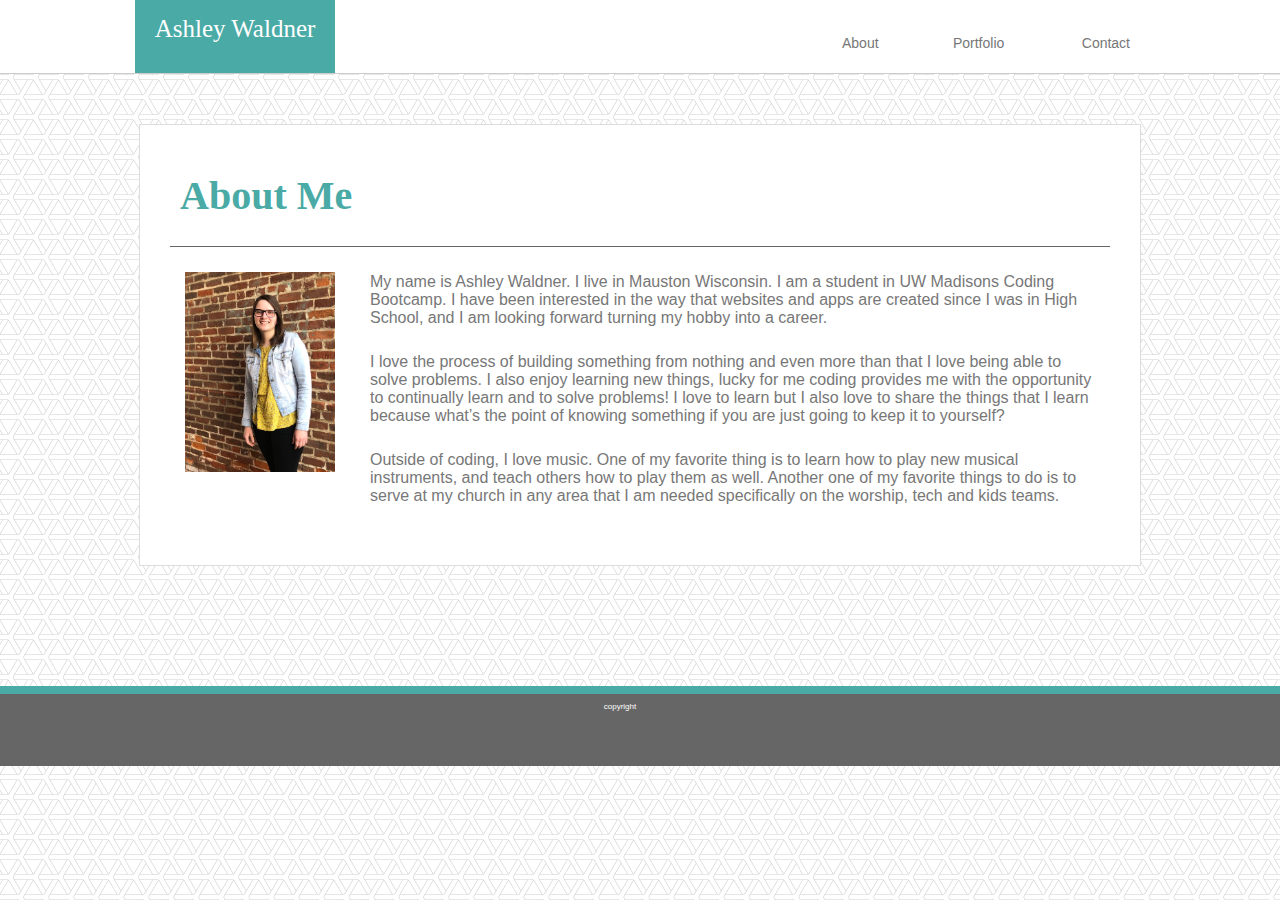
<file: index.html>
<!DOCTYPE html>
<html lang="en">
<head>
    <meta charset="UTF-8">
    <meta name="viewport" content="width=device-width, initial-scale=1.0">
    
    <link rel="stylesheet" type="text/css" href="assets/css/style.css">

    <title>Ashley Waldner - About Me</title>
</head>
<body style="background: url(assets/images/webb.png);" >
   
    <section class="top">
     <div class="logo-and-nav">
        
         <div class="logo">
            <p>Ashley Waldner</p>
         </div>
        
         <nav class="nav">
            <div class="inner-nav">
                <div id="item0">

                </div>

                <div id="item1">
                 <a href="index.html"><p>About</p></a>
                </div>

                <div id="item2">
                 <a href="portfolio.html"><p>Portfolio</p></a>
                </div>

                 <div id="item3">
                 <a href="contact.html"><p>Contact</p></a>
                </div>
            
            </div>
        </nav>
     </div>
    </section>

    
    <section class="middle">
        
        <h1 class="heading">About Me</h1>

       
        <div class="border">
            <p></p>
        </div>

       
        <div class="about">

            <div class="img">

              <img src="assets/images/profile.JPG" alt="Profile Photo" width="150" height="200" style="float: left;">
           
            </div>

            <div class="main-content">
                <p>
                    My name is Ashley Waldner. I live in Mauston Wisconsin. I am a student in UW Madisons Coding Bootcamp. I have been interested in the way that websites and apps are created since I was in High School, and I am looking forward turning my hobby into a career. 
                </p>
                <p>
                    I love the process of building something from nothing and even more than that I love being able to solve problems. I also enjoy learning new things, lucky for me coding provides me with the opportunity to continually learn and to solve problems! I love to learn but I also love to share the things that I learn because what’s the point of knowing something if you are just going to keep it to yourself?
                </p>
                <p> 
                    Outside of coding, I love music. One of my favorite thing is to learn how to play new musical instruments, and teach others how to play them as well. Another one of my favorite things to do is to serve at my church in any area that I am needed specifically on the worship, tech and kids teams. 
                </p>
            </div>
        </div>
    </section>
    
   
    <!--copywright-->
    <footer class="footer">
        <p>copyright</p>
    </footer>





</body>

</html>
</file>
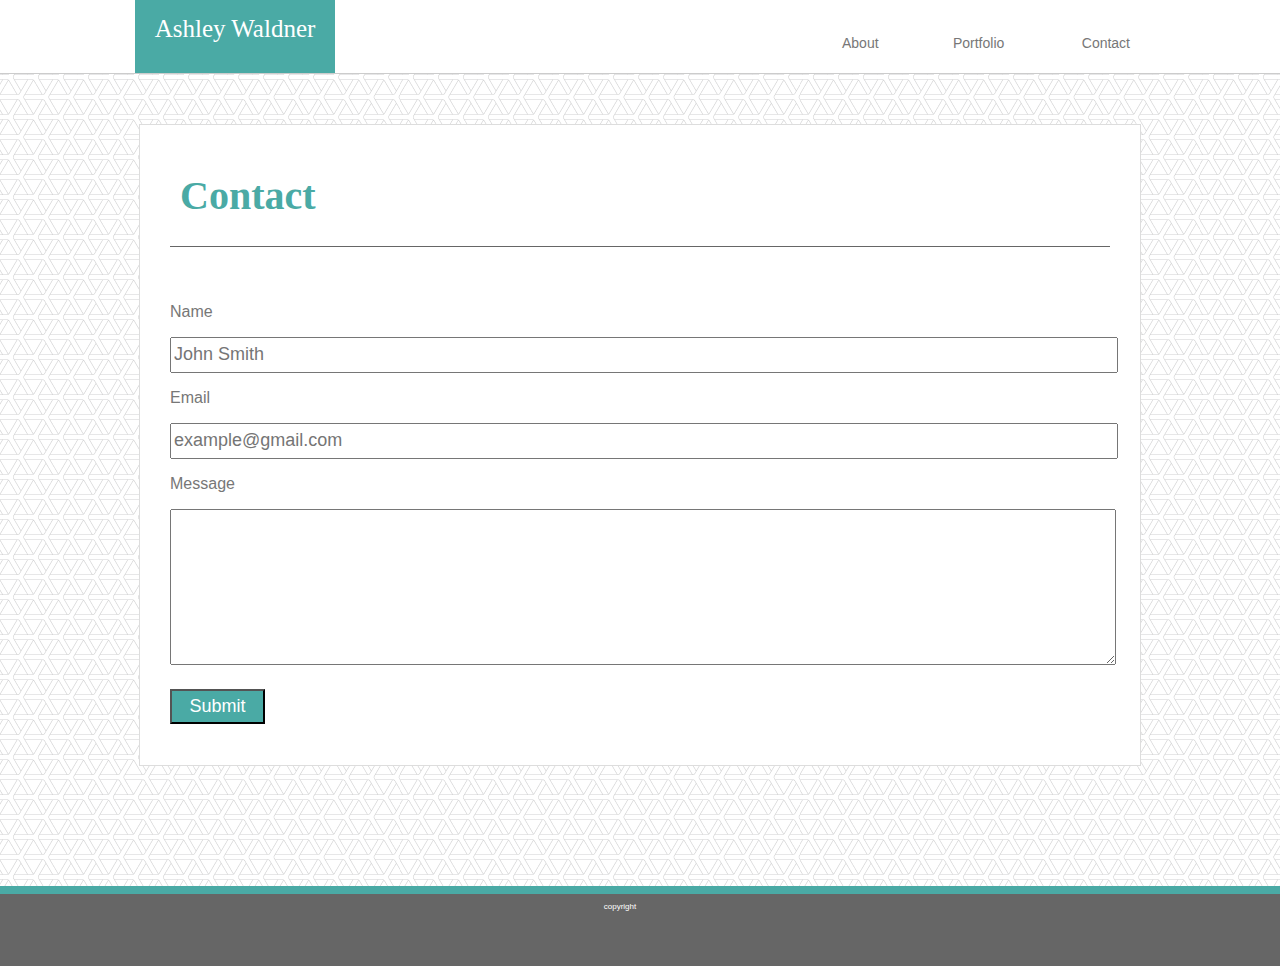
<file: contact.html>
<!DOCTYPE html>
<html lang="en">
<head>
    <meta charset="UTF-8">
    <meta name="viewport" content="width=device-width, initial-scale=1.0">
    <link rel="stylesheet" type="text/css" href="assets/css/style.css">
    <title>Ashley Waldner-contact</title>
</head>
<body style="background: url(assets/images/webb.png);">
    <section class="top">
       
        <div class="logo-and-nav">
            <!--logo-->
            <div class="logo">
                <p>Ashley Waldner</p>
            </div>
            
            <!--navigation-->
             
            <nav class="nav">
                <div class="inner-nav">
                    <div id="item0">

                    </div>

                    <div id="item1">
                     <a href="index.html"><p>About</p></a>
                    </div>

                    <div id="item2">
                     <a href="portfolio.html"><p>Portfolio</p></a>
                    </div>

                     <div id="item3">
                     <a href="contact.html"><p>Contact</p></a>
                    </div>
                
                </div>
            </nav>
        </div>
    </section>
    
    

    <section class="cmiddle">
        <h1 class="heading">Contact</h1>

        <!--fake box for border-->
        <div class="border">
            <p></p>
        </div>

       
        <!--about me-->
        <div class="contact">
           
            <form id="contact" method="post">
                <p>Name</p>
                <input name="name" type="text" class="form-control" placeholder="John Smith" required><br>
                <p>Email</p>
                <input name="email" type="text" class="form-control" placeholder="example@gmail.com" required><br>
                <p>Message</p>
                <textarea name="message" class="form-control-m" placeholder="" rows="4" required></textarea><br>
                <div class="sumbit">
                    <input type="submit" class="submit" value="Submit">
                </div>
                
            </form>
               

        </div>
    </section>

    
    

    <!--copywright-->
    <footer class="footer">
        <p>copyright</p>
    </footer>

</body>
</html>
</file>
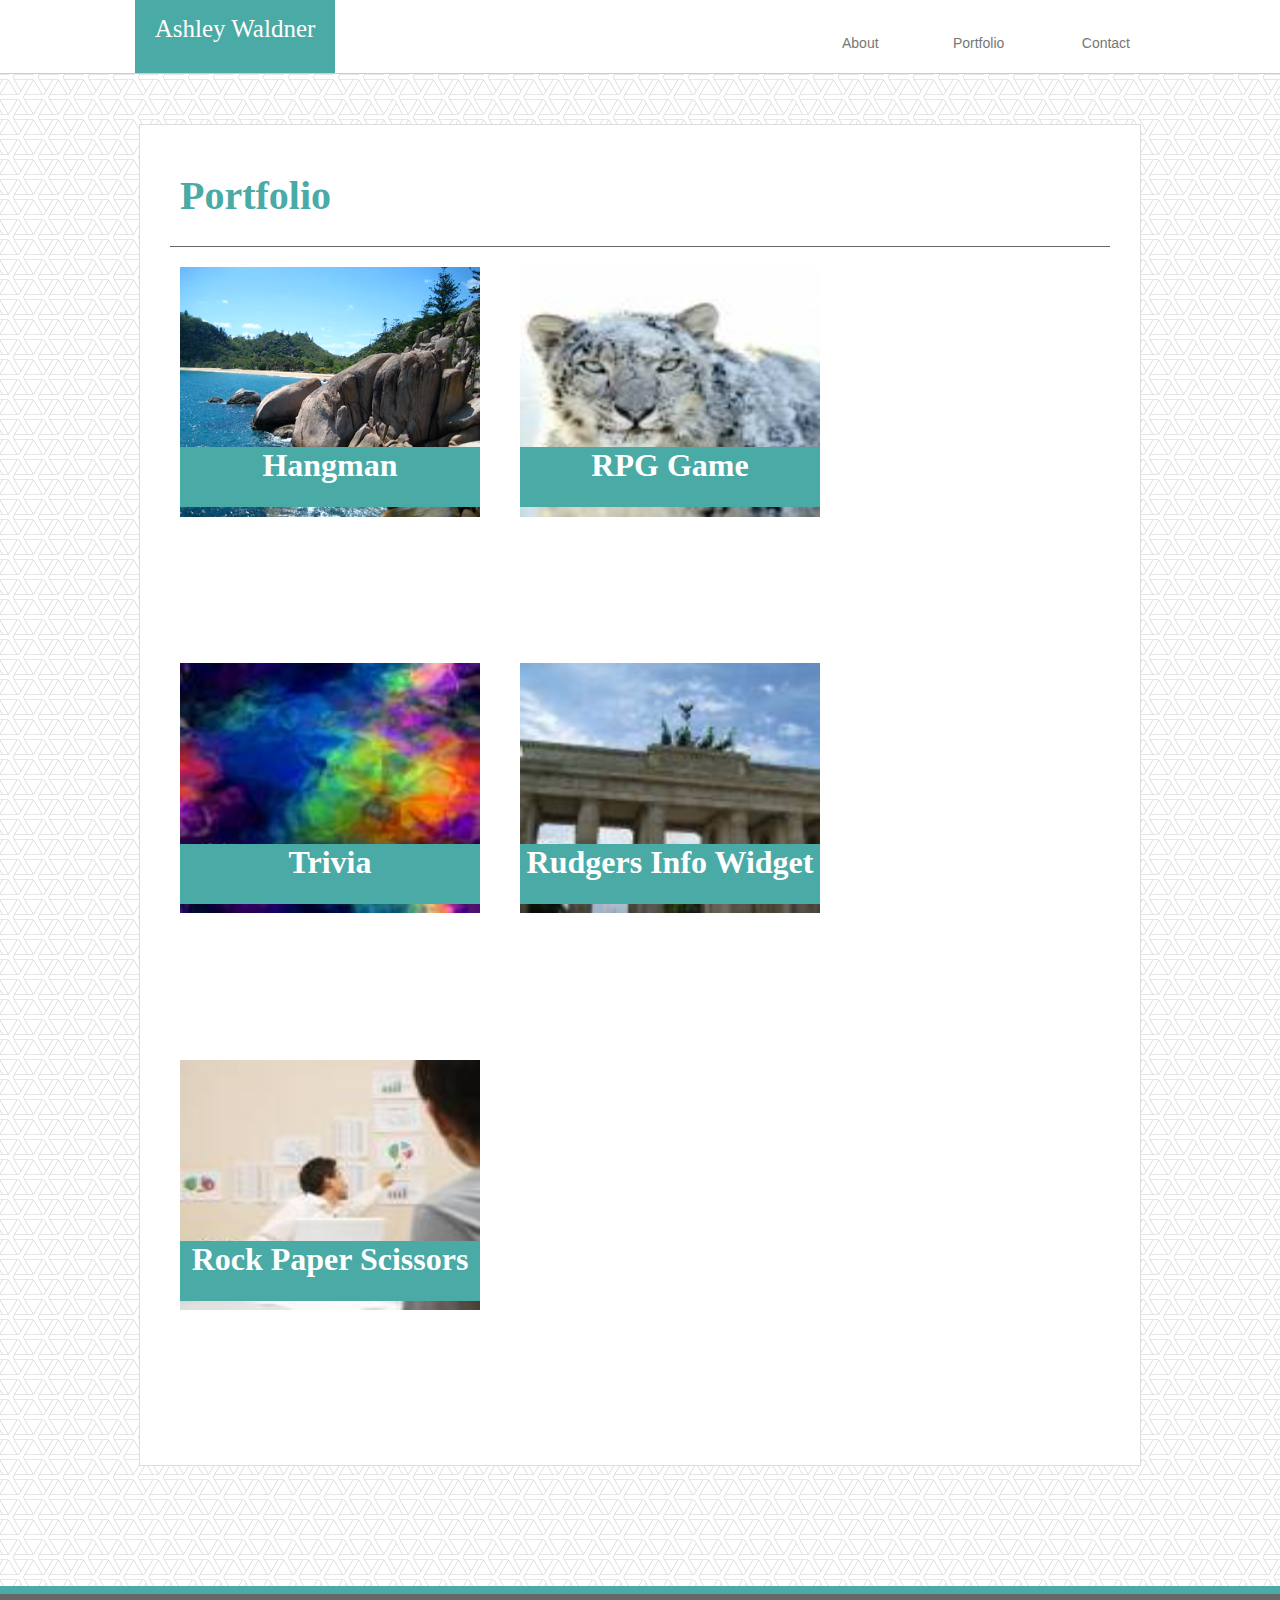
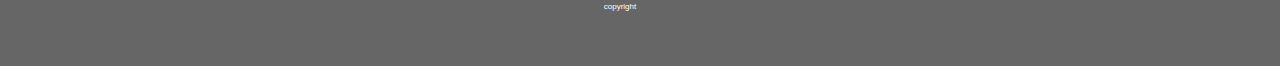
<file: portfolio.html>
<!DOCTYPE html>
<html lang="en">
<head>
    <meta charset="UTF-8">
    <meta name="viewport" content="width=device-width, initial-scale=1.0">
    <link rel="stylesheet" type="text/css" href="assets/css/style.css">
    <title>Ashley Waldner - Portfolio</title>
</head>
<body style="background: url(assets/images/webb.png);">
    <section class="top">
       
        <div class="logo-and-nav">
            
            <div class="logo">
                <p>Ashley Waldner</p>
            </div>
            
            
            <nav class="nav">
                <div class="inner-nav">
                    <div id="item0">

                    </div>

                    <div id="item1">
                     <a href="index.html"><p>About</p></a>
                    </div>

                    <div id="item2">
                     <a href="portfolio.html"><p>Portfolio</p></a>
                    </div>

                     <div id="item3">
                     <a href="contact.html"><p>Contact</p></a>
                    </div>
                
                </div>
            </nav>
        </div>
    </section>

    
    <section class="pmiddle">
        <h1 class="heading">Portfolio</h1>

        
        <div class="border">
            <p></p>
        </div>

        

       
        <div class="gallery1">
           <div class="column">
            <img src="assets/images/3454748875_d4ef75f01a_w.jpg" alt="" height="250" width="300">
            <h1>Hangman</h1>
           </div> 
            
           <div class="column">
            <img src="assets/images/cc-2.jpeg" alt="" height="250" width="300">
            <h1>RPG Game</h1>
           </div> 
        </div>

        <div class="gallery2">
           <div class="column">
            <img src="assets/images/cc-3.jpeg" alt="" height="250" width="300">
            <h1>Trivia</h1>
           </div> 

           <div class="column">
            <img src="assets/images/cc-4.jpeg" alt="" height="250" width="300">
            <h1>Rudgers Info Widget</h1>
           </div> 
        </div>

        <div class="gallery3">
           <div class="column">
            <img src="assets/images/cc.jpeg" alt="" height="250" width="300">
            <h1>Rock Paper Scissors</h1>
        </div> 
           
        </div>
    </section>
    
   
    <!--copywright-->
    <footer class="footer">
        <p>copyright</p>
    </footer>

</body>
</html>
</file>
<file: assets/css/style.css>
body {
    margin: 0;
    padding:0;
   
 }


 .top {
    width: 100%;
    margin-top: -20px;
    margin-left: -20px;
    margin-right: 20px;
    padding-bottom: 8px;
    position: relative;
    height: 12%;
    background-color: #ffffff;
    border-bottom: 1px solid #cccccc;
    padding-right: 40px;   
 }

 .logo-and-nav {
    background-color: #ffffff;
    width: 960px; 
    height: -20px;
    margin: 0 auto; 
 }

 .logo {
    background-color: #4aaaa5;
    text-align: center;
    font-family: Georgia, 'Times New Roman', Times, serif;
    float: left;
    height: 93px;
    width: 200px;
    color: #ffffff;
    font-size: 25px;
    position: relative;
    right: 0px;
    left: -5px
 }

 .logo p {
    padding-top: 10px;
 }

 .nav p {
    font-size: 14px;
    float: right;
    color: #777777;
    position: relative;
    margin-right: 15px;
    font-family: Arial, Helvetica, sans-serif;
    display: block;
    margin-right: -60px;
    margin-top: 55px;
 }

 .inner-nav {
    display: flex;
 }

 #item0 {
    flex: 4;
 }

 #item1 {
    flex: 1;
    padding-right: 30px;
 }

 #item2 {
    flex: 1;
    padding-right: 30px;
 }

 #item3 {
    flex: 1;
    padding-right: 30px;
 }

 .middle {
    background-color: #ffffff;
    width: 960px; 
    height: 400px;
    margin: 0 auto;
    padding: 20px;
    margin-top: 50px;
    margin-bottom: 120px;
    border: 1px solid #dddddd;
 }
 
 .heading {
     color: #4aaaa5;
     padding-left: 20px;
     font-size: 40px;
     font-family: Georgia, 'Times New Roman', Times, serif;
 }
 
 .border {
     width: 940px;
     border-bottom: .5px solid #666666;
     margin: 0 auto;
     padding-top: -10px;
    
 }
 
 .about {
     text-align: left;
     color: #666666;
     font-family: Arial, Helvetica, sans-serif ;
     display: flex;
 }

 .about p {
    padding-left: 10px;
    padding-right: 20px;
    padding-top: 10px;
    font-family: Arial, Helvetica, sans-serif;
    color: #777777;

 }

 .about img {
     padding: 25px;
 }
 
 .footer {
     background-color: #666666;
     text-align: center; 
     border-top: 8px solid #4aaaa5;
     color: #ffffff;
     font-family: Arial, Helvetica, sans-serif;
     font-size: 8px;
     height: 8%;
     width: 100%;
     padding-right: 20px;
     position: absolute;
     margin-bottom: -25px;
     margin-left: -20px;
     margin-right: 20px;  
 }

 .column {
    display: inline-block;
    padding: 20px;
    float: left;
 }

 .column h1 {
    background-color: #4aaaa5;
    color: #ffffff;
    height: 60px;
    width: 300px;
    text-align: center;
    position: relative;
    bottom: 95px;
 }

 .pmiddle {
    background-color: #ffffff;
    width: 960px; 
    height: 1300px;
    margin: 0 auto;
    padding: 20px;
    margin-top: 50px;
    margin-bottom: 120px;
    border: 1px solid #dddddd;
 }

 .gallery1 {
    display: flex;
    flex-directi;
 }

 .gallery2 {
    display: flex;
 }

 .gallery3 {
    display: flex;
 }

 .contact {
    margin-top: 130px;
    padding: 5px 10px 10px 10px;
 }

 .form-control {
    width: 940px;
    height: 30px;
    position: relative;
    bottom: 95px;
    font-size: large;
 }

 .form-control-m {
    width: 940px;
    height: 150px;
    position: relative;
    bottom: 95px;
    font-size: large;
 }

 .contact p {
   color: #777777;
   font-family: Arial, Helvetica, sans-serif;
   position: relative;
   bottom: 95px;

 }

 .cmiddle {
    background-color: #ffffff;
    width: 960px; 
    height: 600px;
    margin: 0 auto;
    padding: 20px;
    margin-top: 50px;
    margin-bottom: 120px;
    border: 1px solid #dddddd;
 }

 .submit {
    background-color: #4aaaa5;
    width: 95px;
    height: 35px;
    color: #ffffff;
    font-family: Arial, Helvetica, sans-serif;
    float: left;
    position: relative;
    bottom: 75px;
    font-size: large;
 }
</file>
